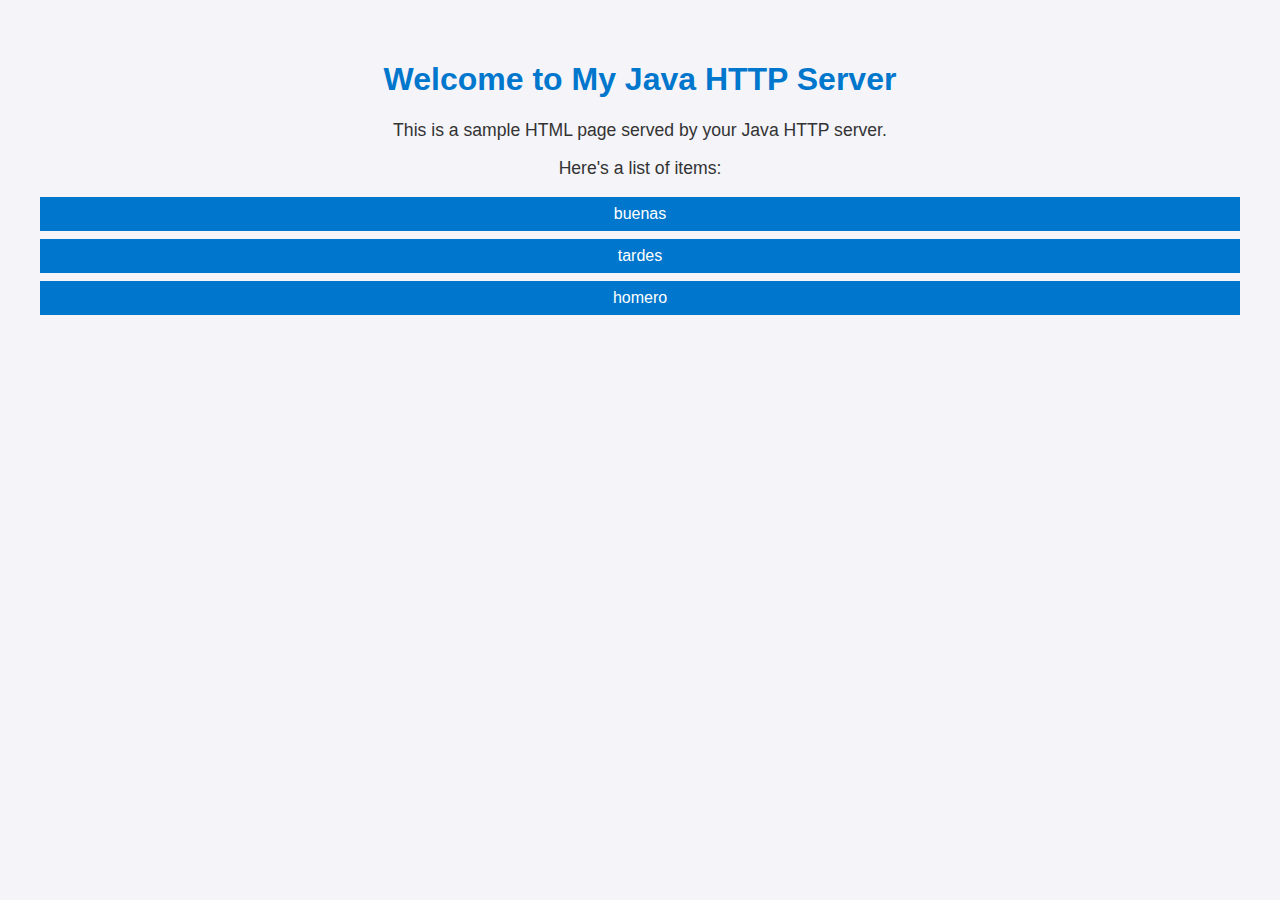
<file: public/index.html>
<!DOCTYPE html>
<html lang="en">
<head>
    <meta charset="UTF-8">
    <meta name="viewport" content="width=device-width, initial-scale=1.0">
    <title>Welcome to My Server</title>
    <style>
        body { font-family: Arial, sans-serif; background-color: #f4f4f9; color: #333; text-align: center; padding: 2em; }
        h1 { color: #0077cc; }
        p { font-size: 1.1em; }
        ul { list-style: none; padding: 0; }
        li { background: #0077cc; color: #fff; padding: 0.5em; margin: 0.5em 0; }
    </style>
</head>
<body>
    <h1>Welcome to My Java HTTP Server</h1>
    <p>This is a sample HTML page served by your Java HTTP server.</p>
    <p>Here's a list of items:</p>
    <ul>
        <li>buenas</li>
        <li>tardes</li>
        <li>homero</li>
    </ul>
</body>
</html>
</file>
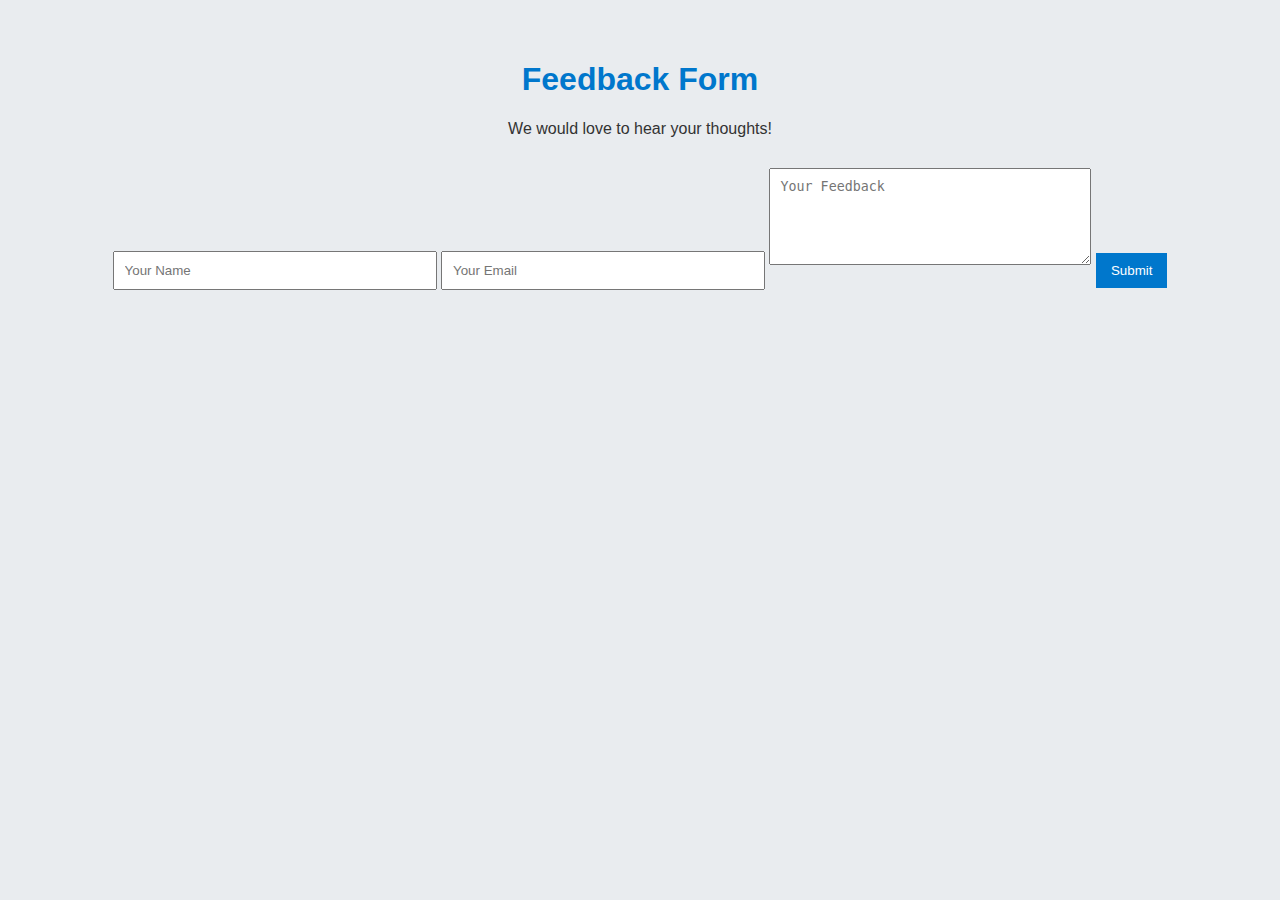
<file: public/index2.html>
<!DOCTYPE html>
<html lang="en">
<head>
    <meta charset="UTF-8">
    <meta name="viewport" content="width=device-width, initial-scale=1.0">
    <title>Feedback Form</title>
    <style>
        body { font-family: Arial, sans-serif; background-color: #e9ecef; color: #333; text-align: center; padding: 2em; }
        h1 { color: #0077cc; }
        form { margin-top: 20px; }
        input, textarea { margin: 10px 0; padding: 10px; width: 300px; }
        button { padding: 10px 15px; background-color: #0077cc; color: #fff; border: none; cursor: pointer; }
        button:hover { background-color: #005bb5; }
    </style>
</head>
<body>
    <h1>Feedback Form</h1>
    <p>We would love to hear your thoughts!</p>
    
    <form action="#" method="POST">
        <input type="text" name="name" placeholder="Your Name" required />
        <input type="email" name="email" placeholder="Your Email" required />
        <textarea name="feedback" placeholder="Your Feedback" rows="5" required></textarea>
        <button type="submit">Submit</button>
    </form>
</body>
</html>
</file>
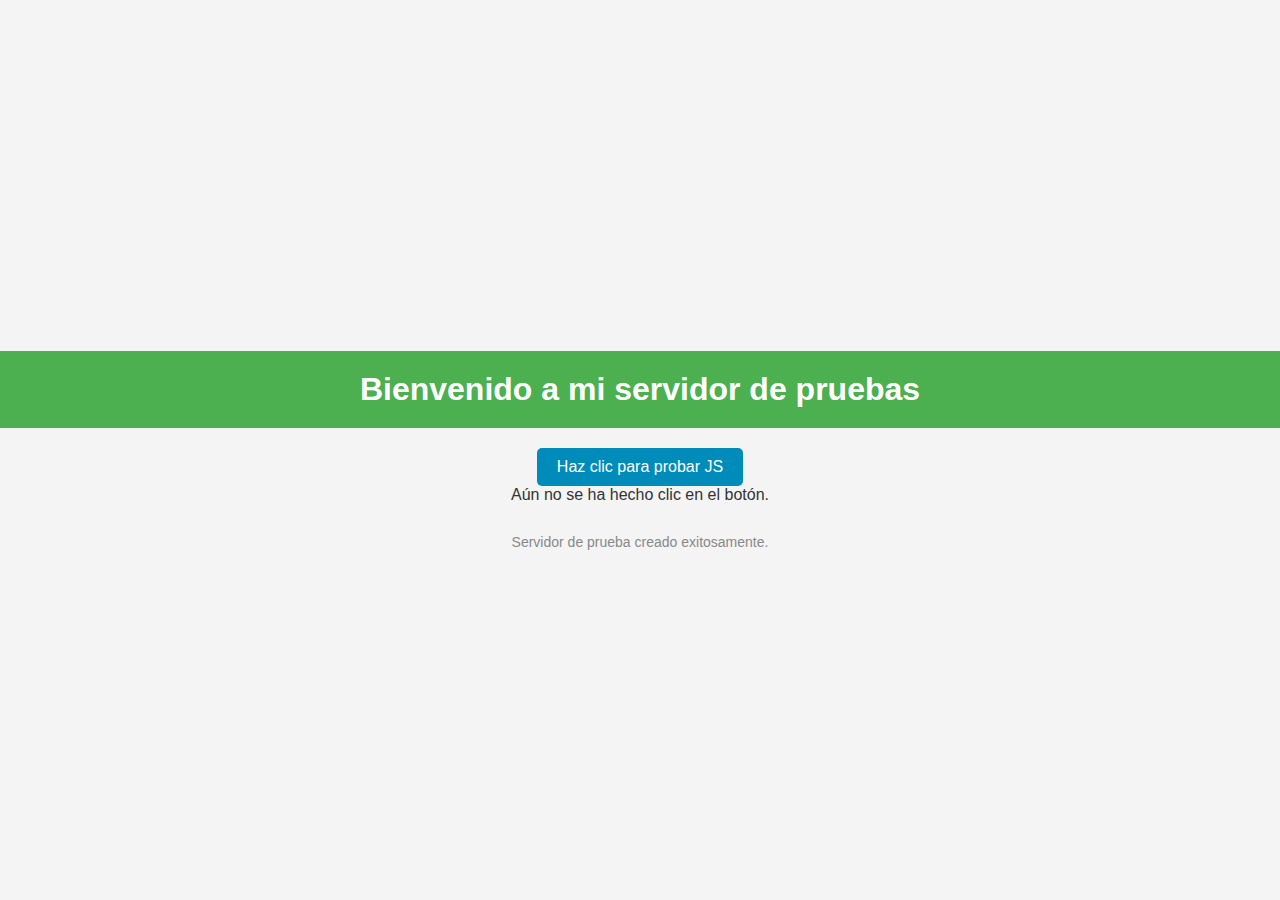
<file: public/test.html>
<!DOCTYPE html>
<html lang="es">
<head>
    <meta charset="UTF-8">
    <meta name="viewport" content="width=device-width, initial-scale=1.0">
    <title>Prueba de servidor</title>
    <link rel="stylesheet" href="styles.css">
</head>
<body>
    <header>
        <h1>Bienvenido a mi servidor de pruebas</h1>
    </header>
    <section>
        <button id="testButton">Haz clic para probar JS</button>
        <p id="message">Aún no se ha hecho clic en el botón.</p>
    </section>
    <footer>
        <p>Servidor de prueba creado exitosamente.</p>
    </footer>

    <script src="script.js"></script>
</body>
</html>
</file>
<file: public/styles.css>
/* Reset básico */
* {
    margin: 0;
    padding: 0;
    box-sizing: border-box;
}

body {
    font-family: Arial, sans-serif;
    background-color: #f4f4f4;
    color: #333;
    display: flex;
    flex-direction: column;
    align-items: center;
    justify-content: center;
    height: 100vh;
    text-align: center;
}

header {
    background-color: #4CAF50;
    color: white;
    padding: 20px;
    width: 100%;
}

section {
    margin-top: 20px;
}

button {
    padding: 10px 20px;
    font-size: 16px;
    cursor: pointer;
    background-color: #008CBA;
    color: white;
    border: none;
    border-radius: 5px;
    transition: background-color 0.3s ease;
}

button:hover {
    background-color: #005f73;
}

footer {
    margin-top: 30px;
    font-size: 14px;
    color: #888;
}
</file>
